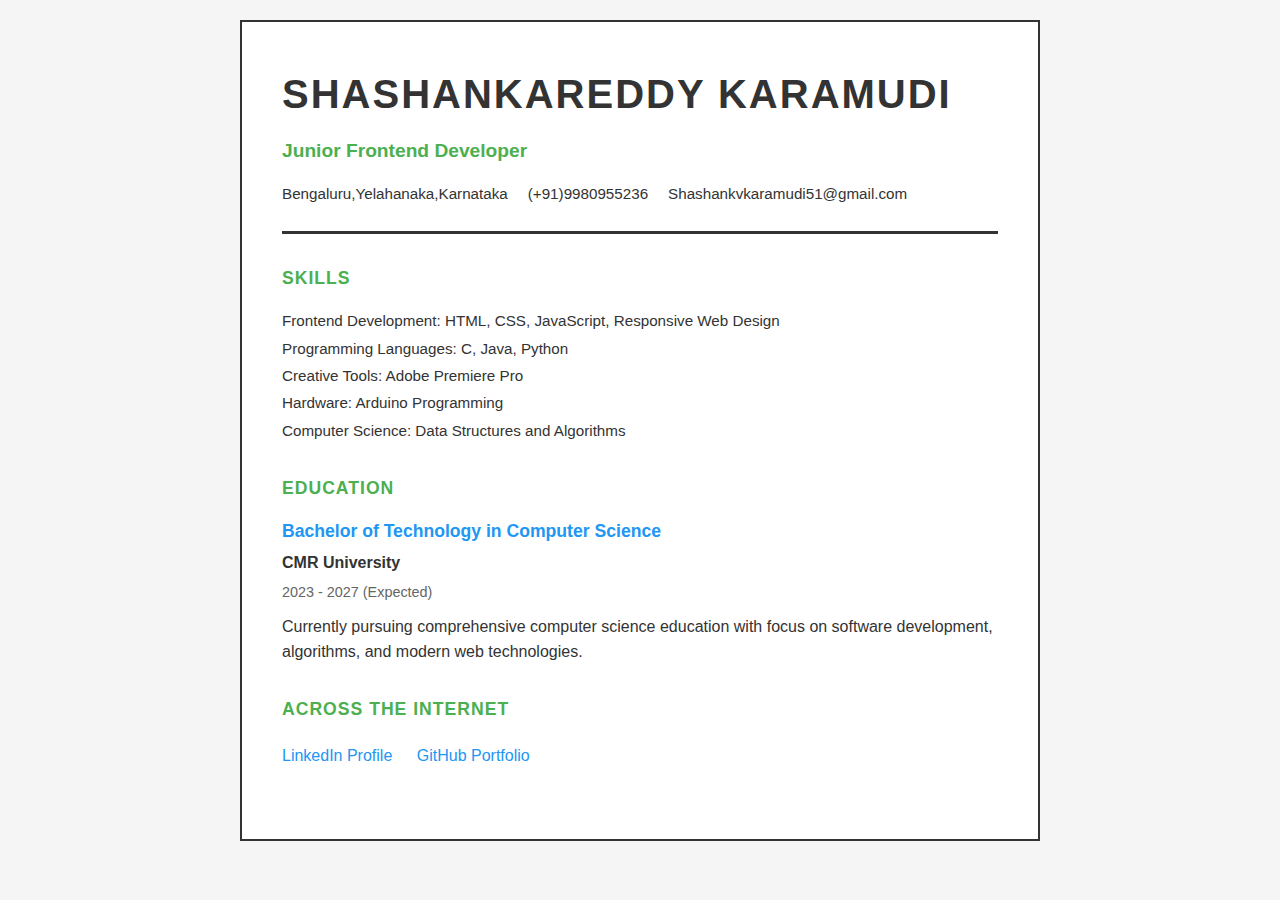
<file: index.html>
<!DOCTYPE html>
<html lang="en">
<head>
    <meta charset="UTF-8">
    <meta name="viewport" content="width=device-width, initial-scale=1.0">
    <title>Shashankareddy Karamudi - Resume</title>
    <link rel="stylesheet" href="style.css">
</head>
<body>
    <div class="resume-container">
        <div class="header">
            <div class="name">Shashankareddy Karamudi</div>
            <div class="title">Junior Frontend Developer</div>
            <div class="contact-info">
                <div class="contact-item">Bengaluru,Yelahanaka,Karnataka</div>
                <div class="contact-item">(+91)9980955236</div>
                <div class="contact-item">Shashankvkaramudi51@gmail.com</div>
            </div>
        </div>

        <div class="section">
            <div class="section-title">Skills</div>
            <div class="skills-content">
                Frontend Development: HTML, CSS, JavaScript, Responsive Web Design<br>
                Programming Languages: C, Java, Python<br>
                Creative Tools: Adobe Premiere Pro<br>
                Hardware: Arduino Programming<br>
                Computer Science: Data Structures and Algorithms
            </div>
        </div>

        <div class="section">
            <div class="section-title">Education</div>
            <div class="education-item">
                <div class="degree">Bachelor of Technology in Computer Science</div>
                <div class="institution">CMR University</div>
                <div class="date">2023 - 2027 (Expected)</div>
                <div style="margin-top: 10px;">
                    Currently pursuing comprehensive computer science education with focus on software development, algorithms, and modern web technologies.
                </div>
            </div>
        </div>

       

        <div class="section">
            <div class="section-title">Across the Internet</div>
            <div class="links-section">
                <a href="https://www.linkedin.com/in/shashankareddy-karamudi/" class="link">LinkedIn Profile</a>
                <a href="https://github.com/shashankareddy" class="link">GitHub Portfolio</a>
                
            </div>
        </div>
    </div>
</body>
</html>
</file>
<file: style.css>
* {
    margin: 0;
    padding: 0;
    box-sizing: border-box;
}

body {
    font-family: 'Arial', sans-serif;
    line-height: 1.6;
    color: #333;
    background-color: #f5f5f5;
    padding: 20px;
}


.resume-container {
    max-width: 800px;
    margin: 0 auto;
    background-color: white;
    border: 2px solid #333;
    padding: 40px;
    
}

.header {
    border-bottom: 3px solid #333;
    padding-bottom: 20px;
    margin-bottom: 30px;
}

.name {
    font-size: 2.5em;
    font-weight: bold;
    margin-bottom: 10px;
    text-transform: uppercase;
    letter-spacing: 2px;
}

.title {
    font-size: 1.2em;
    color: #4CAF50;
    margin-bottom: 15px;
    font-weight: 600;
}

.contact-info {
    display: flex;
    flex-wrap: wrap;
    gap: 20px;
    font-size: 0.95em;
}

.contact-item {
    margin-bottom: 5px;
}

/* Section Styles */
.section {
    margin-bottom: 30px;
}

.section-title {
    font-size: 1.1em;
    color: #4CAF50;
    font-weight: bold;
    margin-bottom: 15px;
    text-transform: uppercase;
    letter-spacing: 1px;
}

/* Skills Section */
.skills-content {
    font-size: 0.95em;
    line-height: 1.8;
}

/* Education Section */
.education-item {
    margin-bottom: 20px;
}

.degree {
    font-size: 1.1em;
    color: #2196F3;
    font-weight: bold;
    margin-bottom: 5px;
}

.institution {
    font-weight: 600;
    margin-bottom: 5px;
}

.date {
    color: #666;
    font-size: 0.9em;
}


.links-section {
    margin-top: 20px;
}

.link {
    color: #2196F3;
    text-decoration: none;
    margin-right: 20px;
}

.link:hover {
    text-decoration: underline;
}
</file>
